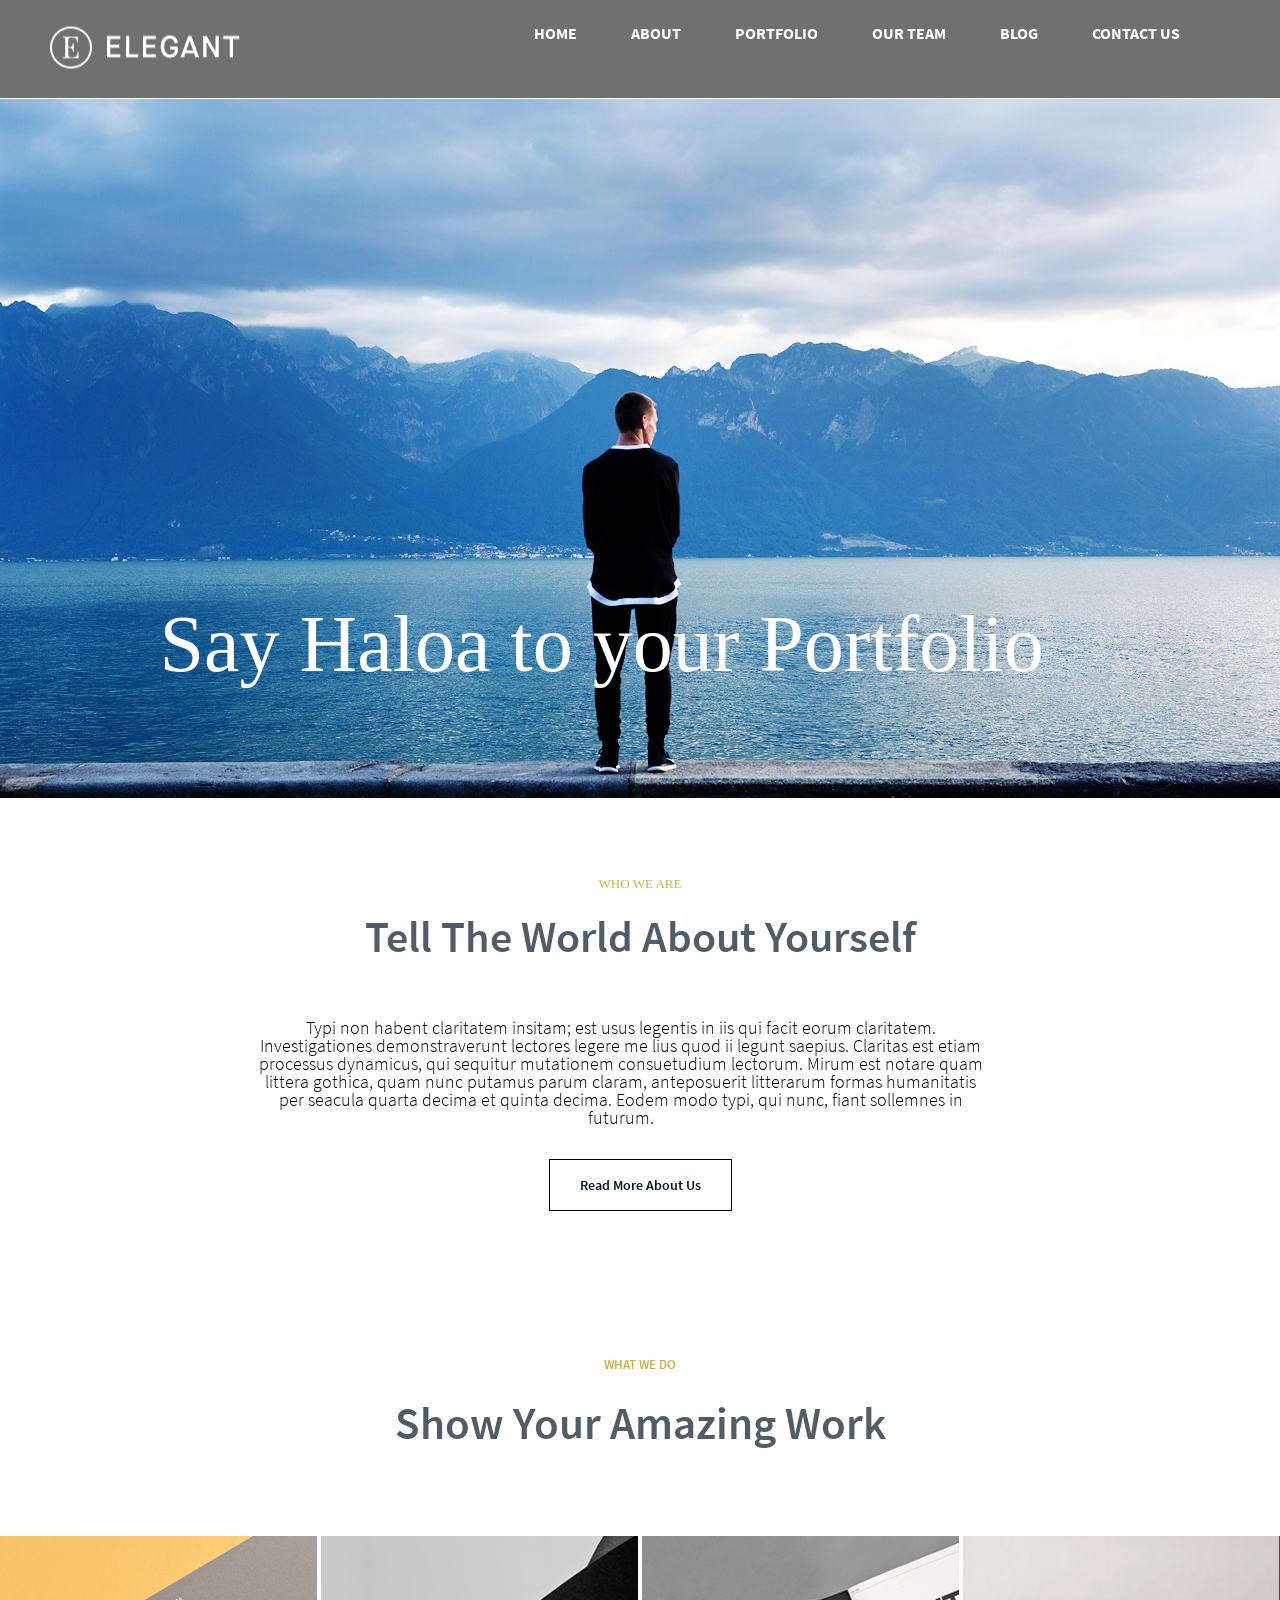
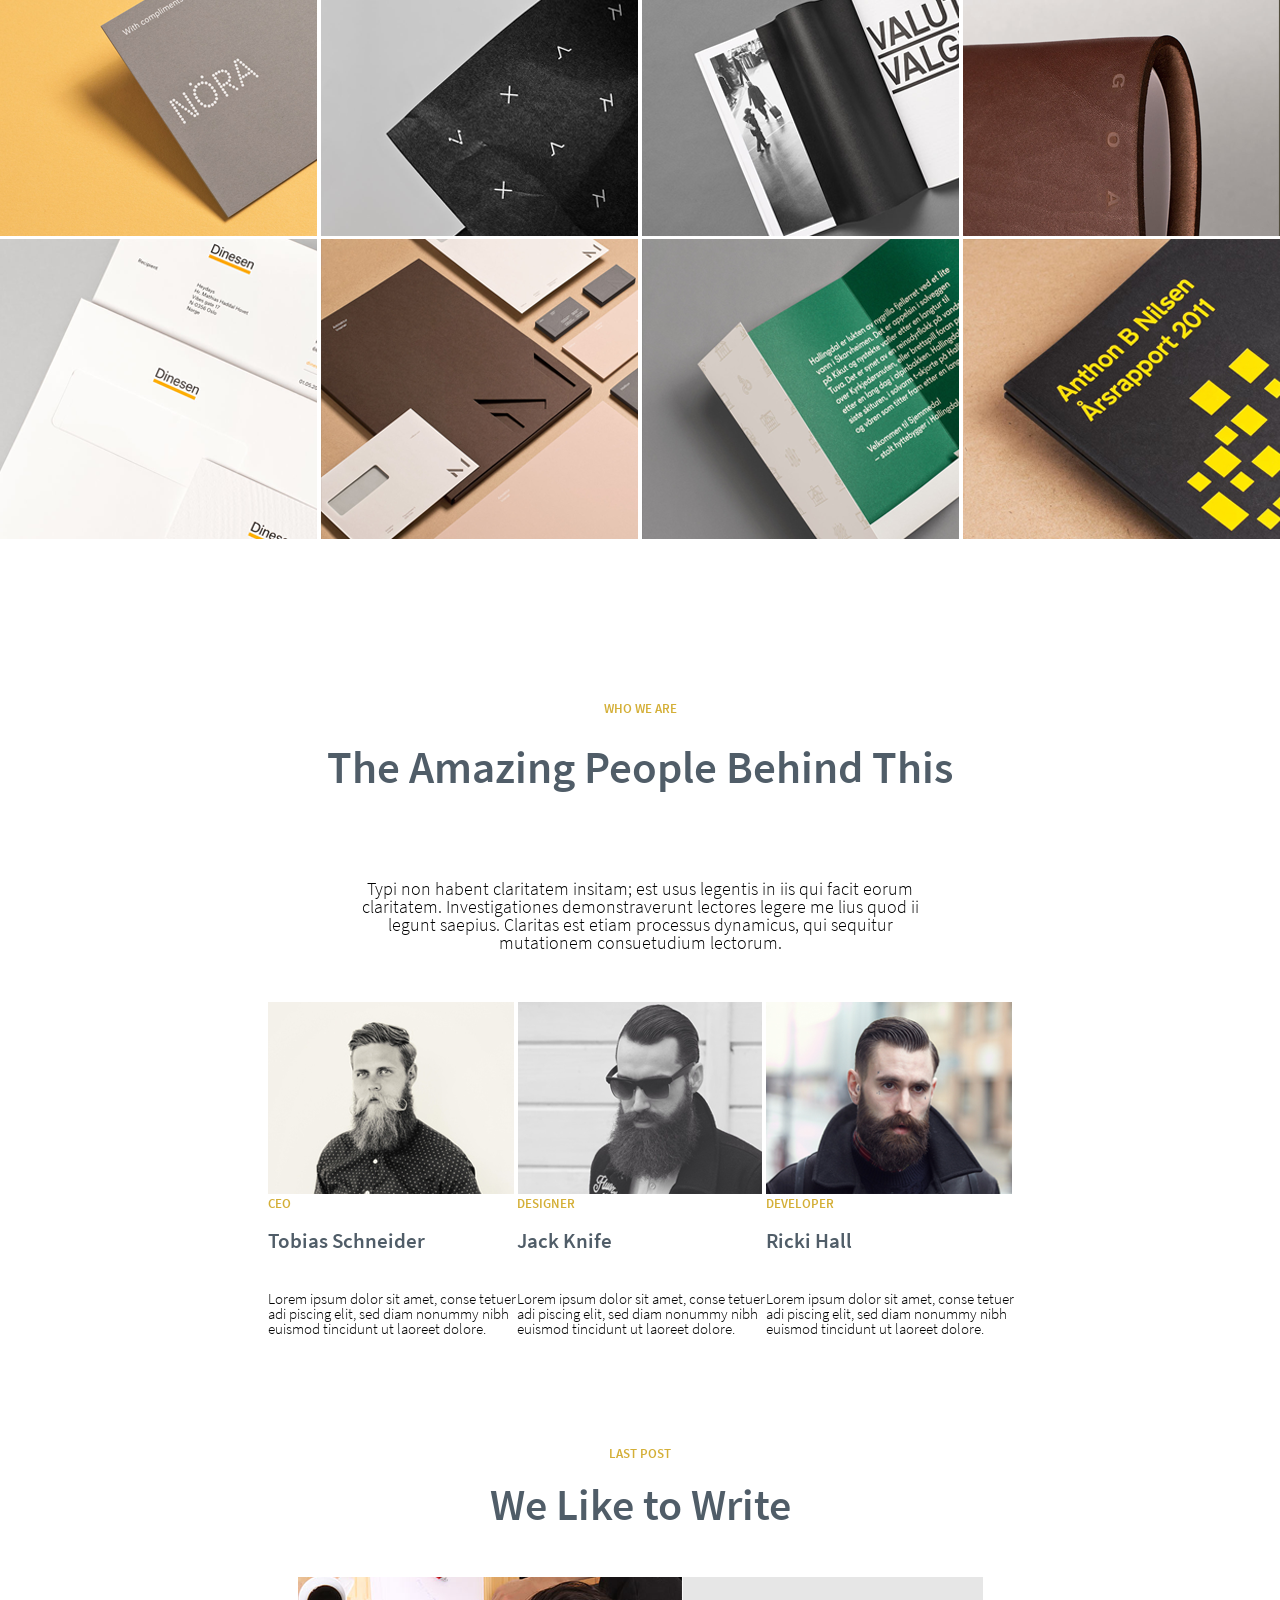
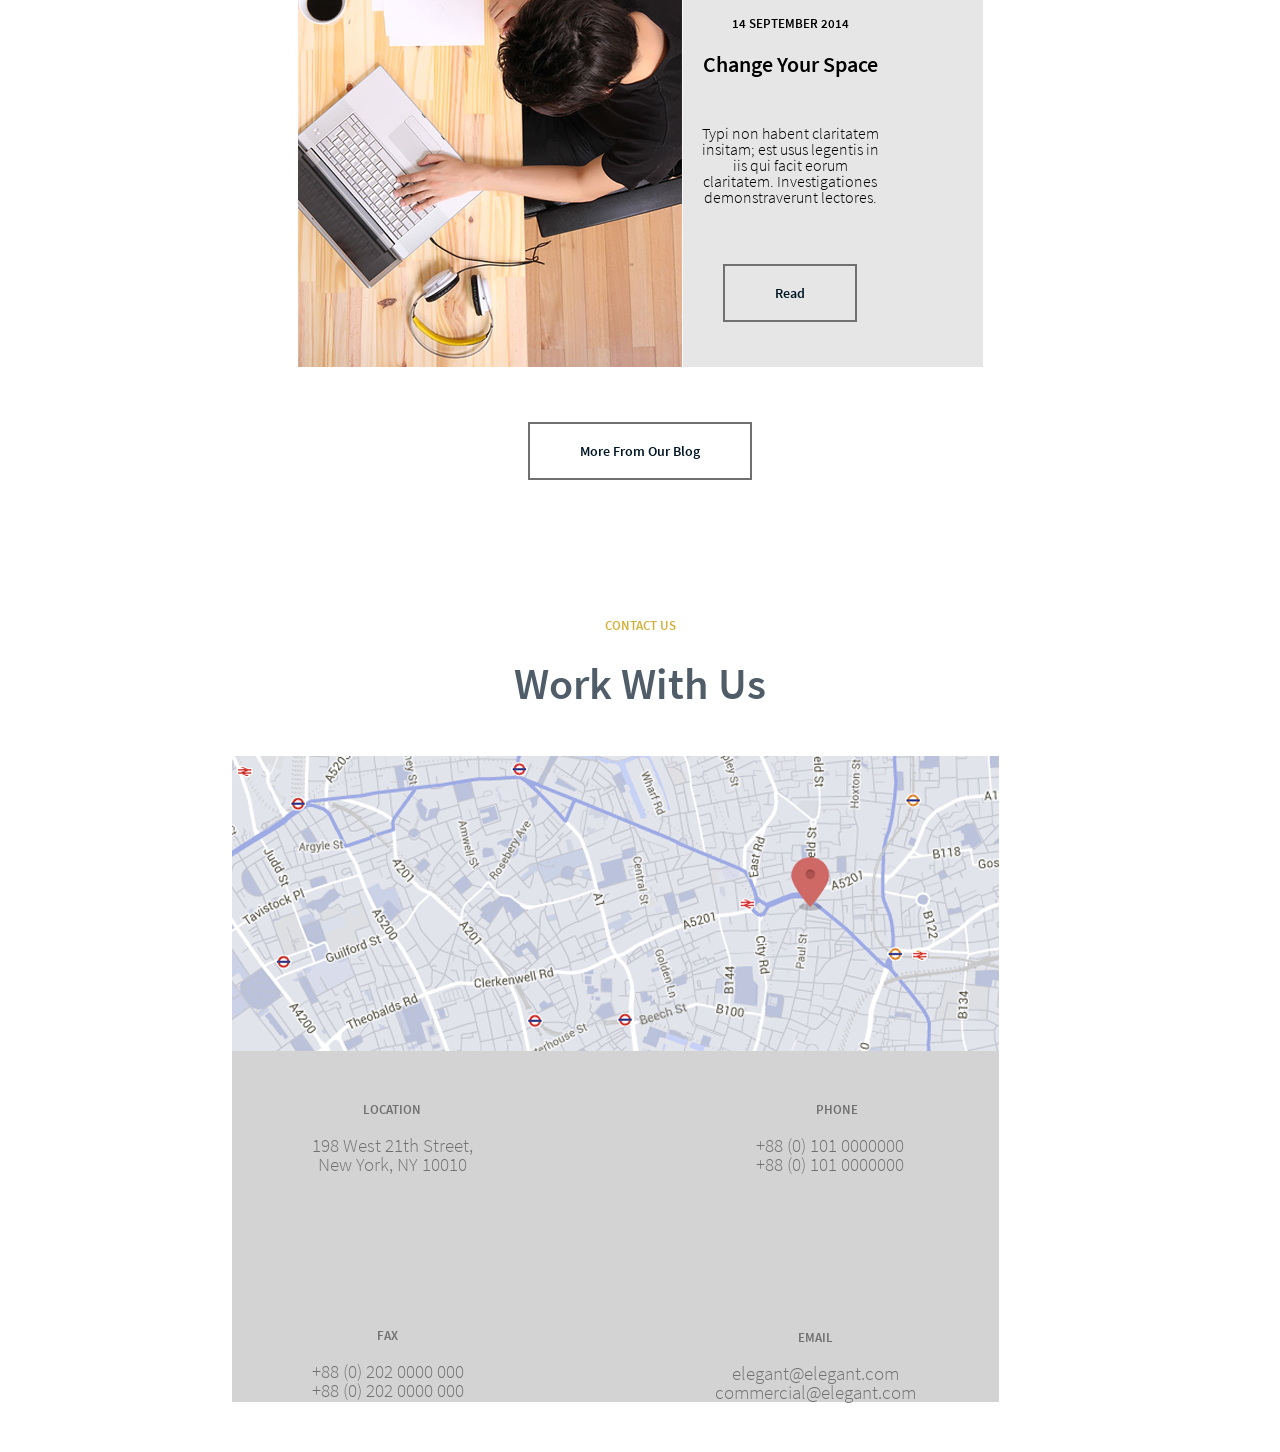
<file: index.html>
<!DOCTYPE html>
<html>
<head>
	<meta charset="utf-8">
	
	<meta name="description" content="Free Web tutorials">
	<meta name="keywords" content="HTML, CSS, JavaScript">
	<meta name="author" content="John Doe">
	<meta name="viewport" content="width=device-width, initial-scale=1.0">
	
	
	
	<title>ELEGANT</title>
    <link rel="stylesheet" type="text/css" href="css/stylesheet.css">
	<link rel="stylesheet" type="text/css" href="css/reset.css">
	<link rel="stylesheet" type="text/css" href="css/style.css">
	<link rel="icon" href="img/E.png" type="image/gif"

</head>

<body>
	<header>
		<div class="logo-div">
		<img src="img/cd-logo Image.svg" alt="logo" width="190" height="45">
	</div>
		
		<nav
	class="nav-1">
		<li><a href="#">HOME</a></li>
		<li><a href="#first">ABOUT</a></li>
		<li><a href="#second">PORTFOLIO</a></li>
		<li><a href="#third">OUR TEAM</a></li>
		<li><a href="#fourth">BLOG</a></li>
		<li><a href="#fifth">CONTACT US</a></li>
		
	</nav>

	</header>


	<main>
		<section class="banner">
			<img src="img/Group 1.png" alt="banner">
		</section>
		<div class="banner-text">
			<p>Say Haloa to your Portfolio</p>

		</div>
		<section class="about" id="first">
			<h5>WHO WE ARE</h5>
			<h3>Tell The World About Yourself</h3>
			<p>Typi non habent claritatem insitam; est usus legentis in iis qui facit eorum claritatem. Investigationes demonstraverunt lectores legere me lius quod ii legunt saepius. Claritas est etiam processus dynamicus, qui sequitur mutationem consuetudium lectorum. Mirum est notare quam littera gothica, quam nunc putamus parum claram, anteposuerit litterarum formas humanitatis per seacula quarta decima et quinta decima. Eodem modo typi, qui nunc, fiant sollemnes in futurum.</p>
            <a href="#">Read More About Us</a>
		</section>

		<section class="portfolio" id="second">
			<h5>WHAT WE DO</h5>
			<h3>Show Your Amazing Work</h3>
			<div class="images">
			<img src="img/Group 2.png" alt="">
			<img src="img/2.png" alt="png">
			<img src="img/3.png" alt="png">
			<img src="img/4.png" alt="png">
			<img src="img/5.png" alt="png">
			<img src="img/6.png" alt="png">
			<img src="img/7.png" alt="png">
			<img src="img/8.png" alt="png">
		</div>


		</section>

		<section class="ourteam" id="third">
			<h5>WHO WE ARE</h5>
			<h3>The Amazing People Behind This</h3>
			<p>Typi non habent claritatem insitam; est usus legentis in iis qui facit eorum claritatem. Investigationes demonstraverunt lectores legere me lius quod ii legunt saepius. Claritas est etiam processus dynamicus, qui sequitur mutationem consuetudium lectorum.</p>
		</section>

		<section>

		<div class="flex-div">

			<div class="q">


		<div class="t">
			<div class="photo">

		<img src="img/img.png" alt="">

		<img src="img/mg.png" alt="">

		<img src="img/i.png" alt="">
	</div>
	

	<div class="text">
		<div class="t1">
			<h5>CEO</h5>
		<h3>Tobias Schneider</h3>
		<p>Lorem ipsum dolor sit amet, conse tetuer adi piscing elit, sed diam nonummy nibh euismod tincidunt ut laoreet dolore.</p>
		</div>

		<div class="t2">
			<h5>DESIGNER</h5>
		<h3>Jack Knife</h3>
		<p>Lorem ipsum dolor sit amet, conse tetuer adi piscing elit, sed diam nonummy nibh euismod tincidunt ut laoreet dolore.</p>

		</div>

		<div class="t3">
			<h5>DEVELOPER</h5>
		<h3>Ricki Hall</h3>
		<p>Lorem ipsum dolor sit amet, conse tetuer adi piscing elit, sed diam nonummy nibh euismod tincidunt ut laoreet dolore.</p>
		 
		</div>

	</div>

	</div>

</div>

</div>


	<section class="blog" id="fourth">
		<div class="all1">
			<div class="satauri">
				<h5>LAST POST</h5>
	<h3>We Like to Write</h3>
			</div>

			<div class="all2">
				<div class="img">
					<img src="img/Group 10.png" alt="">

				</div>

				<div class="text3">
					<h6>14 SEPTEMBER 2014</h6>
		<h4>Change Your Space</h4>
		<p>Typi non habent claritatem insitam; est usus legentis in iis qui facit eorum claritatem. Investigationes demonstraverunt lectores.</p>
		<a href="#">Read</a>

				</div>

			</div>

		</div>

	</section>

	<div class="before"> 
		<a href="#">More From Our Blog</a>
	</div>

	</main>

	<footer>

		<section class="contact" id="fifth">

			<h5>CONTACT US</h5>
			<h3>Work With Us</h3>

			<div class="flex">

			<div class="map">
				<img src="img/Group 11.png" alt="map">
			</div>


			<div class="footer">
				<h2>LOCATION</h2>
				<h4>198 West 21th Street,</h4>
				<h4>New York, NY 10010</h4>
			</div>
			
			<div class="footer1"> 
				<h2>PHONE</h2>
				<h4>+88 (0) 101 0000000</h4>
				<h4>+88 (0) 101 0000000</h4>
			</div>

			<div class="footer2">  
				<h2>FAX</h2>
				<h4>+88 (0) 202 0000 000</h4>
					<h4>+88 (0) 202 0000 000</h4>
			</div>

			<div class="footer3">
				<h2>EMAIL</h2>
				<h4>elegant@elegant.com</h4>
				<h4>commercial@elegant.com</h4>
			</div>
		</div>

		</section>
	</footer>


</body>
</html>
</file>
<file: css/stylesheet.css>
@font-face {
    font-family: 'bold';
    src: url('../fonts/SourceSansPro-Bold.woff2') format('woff2'),
        url('../fonts/SourceSansPro-Bold.woff') format('woff');
    font-weight: bold;
    font-style: normal;
    font-display: swap;
}
@font-face {
    font-family: 'light';
    src: url('../fonts/SourceSansPro-Light.woff2') format('woff2'),
        url('../fonts/SourceSansPro-Light.woff') format('woff');
    font-weight: 300;
    font-style: normal;
    font-display: swap;
}

@font-face {
    font-family: 'semi';
    src: url('../fonts/SourceSansPro-SemiBold.woff2') format('woff2'),
        url('../fonts/SourceSansPro-SemiBold.woff') format('woff');
    font-weight: 600;
    font-style: normal;
    font-display: swap;
}
</file>
<file: css/style.css>
*{
    box-sizing: border-box;
}
header{
    padding: 25px 50px;
    background-color: #707070;

}
.logo-div{
    display: inline-block;
    vertical-align: middle;
    
}
.nav-1 li{
    display: inline-block;
    margin-right: 50px;
    color: #ffffff;
    transition: 1s;
    text-decoration: none;
    font-family: 'bold';
}

.nav-1 li a{
    color: #ffffff;
    text-decoration: none;
}
.nav-1 li a:hover{
    color: #D4AF37;
    
}
.nav-1{
    float: right;
    margin-left: 120px;
}
.banner img{
    width: 100%;
    
}
.banner-text{
    text-align: center;
    position: absolute;
    top: 73%;
    left: 47%;
    transform: translate(-50%, -50%);

    
}

.banner-text p{
    font-size: 80px;
    color: white;
    width: 1052px;
    height: 106px;
}

.banner{
    position: relative;
}

.about a{
    text-decoration: none;
    border:1px solid black;
    padding: 16px 30px;
    font-size: 14px;
    margin-top: 55px;
    font-family: "semi";
    color: #021725;

}
.about h5{
    font-size: 13px;
    margin-bottom: 25px;
    color: #D4AF37;
}
.about h3{
    font-size: 44px;
    font-family: 'semi';
    color: #505D68;
}
.about p{
    font-size: 18px;
    margin-top: 60px;
    margin-bottom: 50px;
    padding-left: 20%;
    padding-right: 23%;
    font-family: 'light';
}
.about{
    text-align: center;
    margin-top: 76px;
}
.portfolio {
    margin-top: 165px;
    text-align: center;
}

.portfolio h5{
    font-size: 13px;
    margin-bottom: 30px;
    font-family: 'semi';
    color: #D4AF37;

}
.portfolio h3{
    font-size: 45px;
    margin-bottom: 90px;
    font-family: 'semi';
    color: #505D68;

}

.ourteam{
    margin-top: 160px;
    text-align: center;

}
.ourteam h5{
    font-size: 13px;
    margin-bottom: 30px;
    font-family: 'semi';
    color: #D4AF37;



}
.ourteam h3{
    font-size: 45px;
    margin-bottom: 90px;
    font-family: 'semi';
    color: #505D68;

}
.ourteam p{
    font-size: 18px;
    margin-top: 60px;
    margin-bottom: 50px;
    padding-left: 27%;
    padding-right: 27%;
    font-family: 'light';
}

.flex-div{
    display: flex;
    justify-content: center;
   flex-wrap: wrap;
}
.q h5{
    font-size: 13px;
    margin-bottom: 20px;
    font-family: 'semi';
    color: #D4AF37;
}
.q h3{
    font-size: 21px;
    margin-bottom: 30px;
    font-family: 'semi';
    color: #505D68;
}
.q p{
    font-size: 15px;
    margin-top: 40px;
    font-family: 'light';
}


.text{
    position: absolute;
    padding-right: 265px;
    box-sizing: border-box;
    border-radius: 4px;
    display: flex;
}
.blog{
    margin-top: 250px;
    text-align: center;

}

.blog h5{
    font-size: 13px;
    margin-bottom: 23px;
    font-family: 'semi';
    color: #D4AF37;


}
.blog h3{
    font-size: 44px;
    margin-bottom: 50px;
    font-family: 'semi';
    color: #505D68;
}


.all2{
    background-color: #E6E6E6;
    display: inline-block;
}
.text3{
    display: inline-block;
    position: absolute;
    margin-right: 400px;
    padding-left: 60px;
    vertical-align: top;
    margin-top: -350px;
}
.all2 img{
    text-align: right;
    display: inline-block;
	vertical-align: middle;
	margin-right: 300px;
}

.text3 h6{
    font-size: 13px;
    margin-bottom: 23px;
    font-family: 'semi'
}
.text3 h4{
    font-size: 22px;
    margin-bottom: 50px;
    font-family: 'semi';
    

}
.text3 p{
    font-size: 16px;
    margin-bottom: 80px;
    font-family: 'light';
}
.text3 a{
    text-decoration: none;
    border:2px solid #707070;
    padding: 18px 50px;
    font-size: 14px;
    font-family: "semi";
    color: #021725;

}
.before a{
    text-decoration: none;
    border:2px solid #707070;
    padding: 18px 50px;
    font-size: 14px;
    font-family: "semi";
    color: #021725;

}
.before{
    text-align: center;
    margin-top: 76px;
}

.contact h5{
    font-size: 13px;
    margin-bottom: 30px;
    font-family: 'semi';
    color: #D4AF37;
}
.contact h3{
        font-size: 44px;
        font-family: 'semi';
        color: #505D68;
        margin-bottom: 50px;
}
.contact{
    margin-top: 160px;
    text-align: center;
    margin-bottom: 50px;
}
.flex{
    background-color: lightgrey;
    display: inline-block;
    margin-right: 50px;
    color: #707070;
    text-decoration: none;
    font-family: 'bold';
}
.footer{
    float: left;
    justify-content: left;
    margin-left: 80px;
}

.footer1{
    margin-left: 524px;
    text-align: left;
}
.footer2{
    margin-right: 455px;
    justify-content: left;
    margin-top: 155px;

}

.footer3{
    margin-left: 400px;
    justify-content: right;
    margin-top: -69px;

}

.footer h2{
    font-size: 13px;
    font-family: 'semi';
    margin-bottom: 20px;
    margin-top: 50px;
}

.footer1 h2{font-size: 13px;
    font-family: 'semi';
    margin-bottom: 20px;
    margin-left: 60px;
    margin-top: 50px;

}

.footer2 h2{
    font-size: 13px;
    font-family: 'semi';
    margin-bottom: 20px;
}
.footer3 h2{
    font-size: 13px;
    font-family: 'semi';
    margin-bottom: 20px;
}
.footer h4{
    font-size: 19px;
    font-family: 'light';

}

.footer1 h4{font-size: 19px;
    font-family: 'light';

}

.footer2 h4{font-size: 19px;
    font-family: 'light';

}
.footer3 h4{font-size: 19px;
    font-family: 'light';
    
}
</file>
